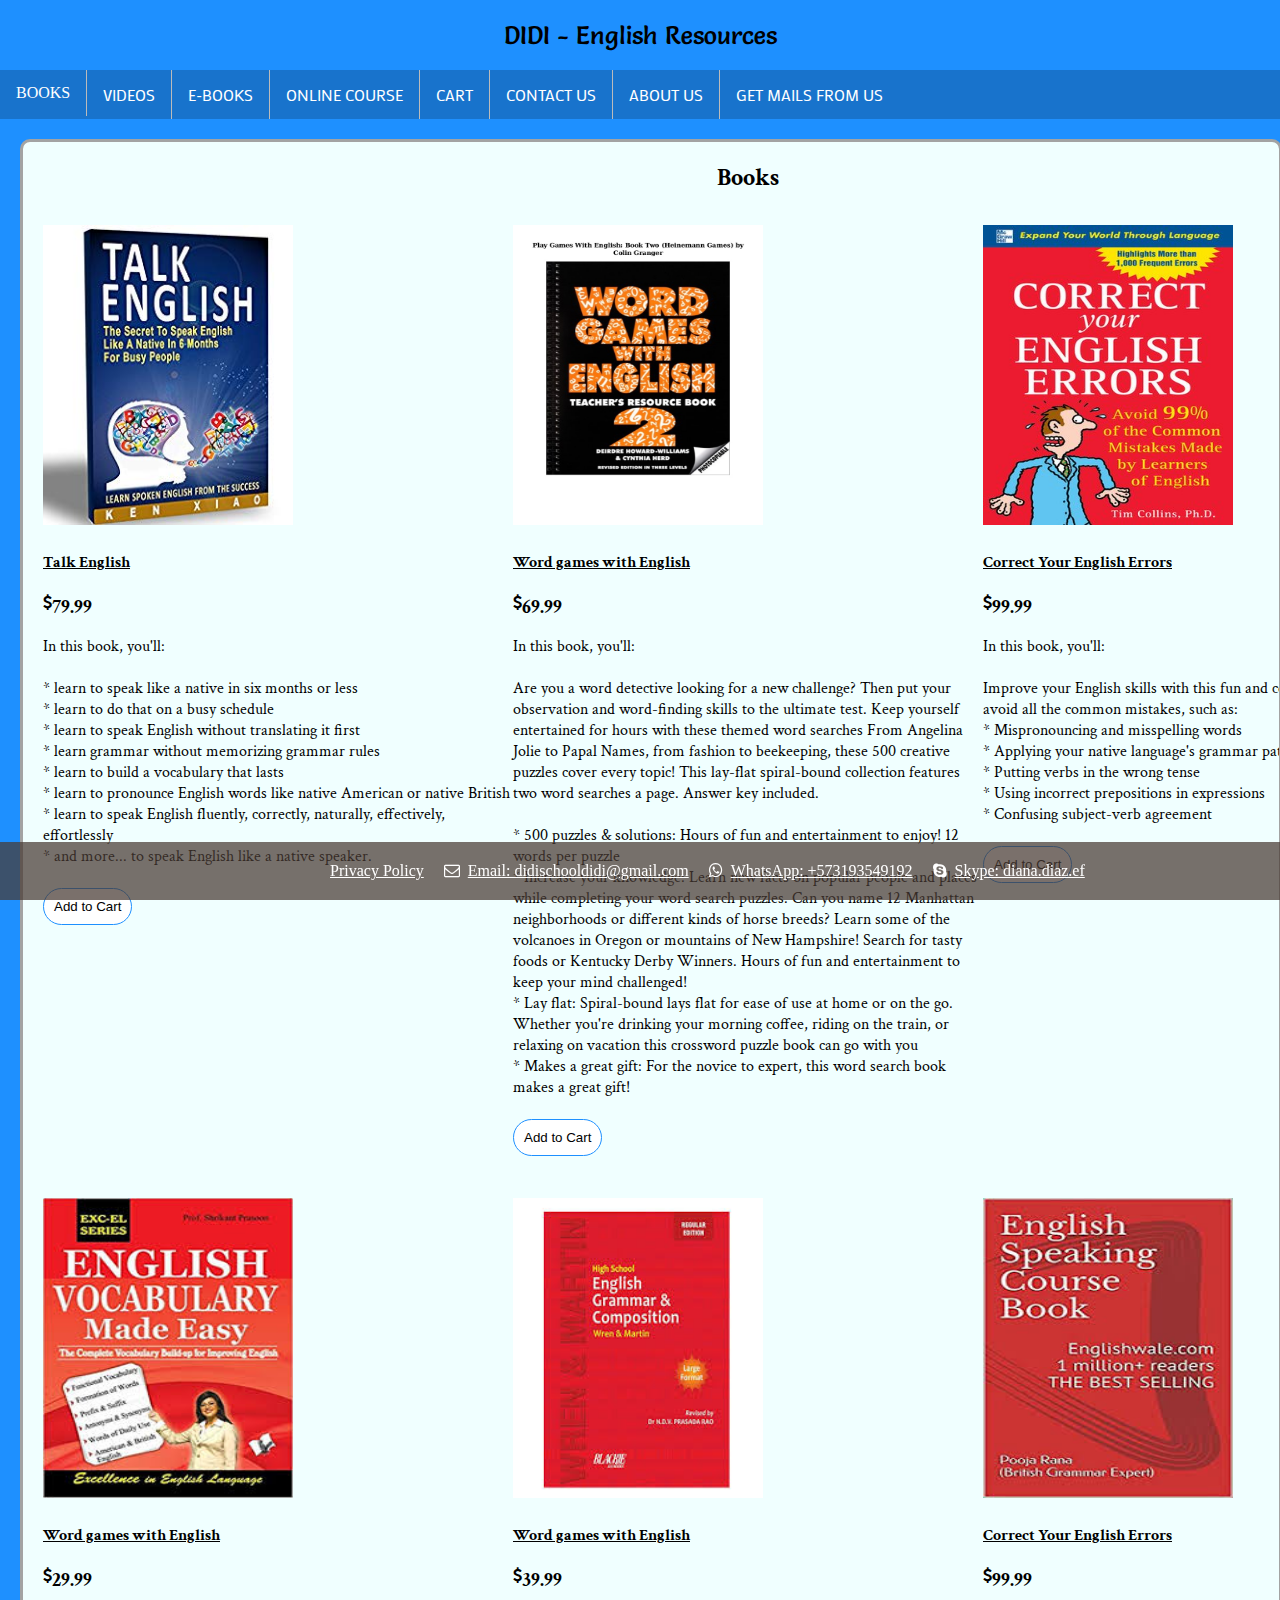
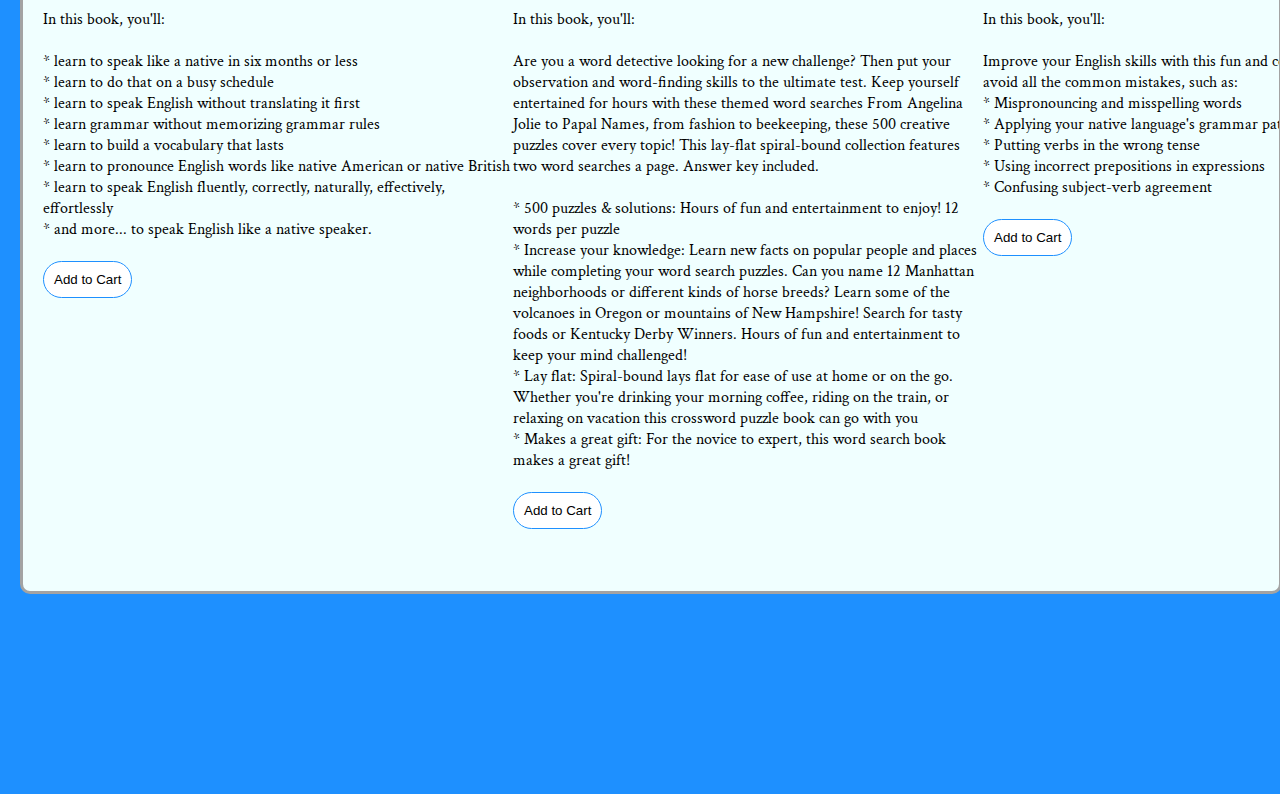
<file: index.html>
<!DOCTYPE html>
<html>
    <meta name="viewport" content="width=device-width, initial-scale=1.0">
    <head>
        <meta name="viewport" content="width=device-width, initial-scale=1.0">
        <title>DIDI  - English Resources</title>
        <link rel="stylesheet" type="text/css" href="//fonts.googleapis.com/css?family=Salsa" />
        <link rel="stylesheet" type="text/css" href="//fonts.googleapis.com/css?family=Crimson+Text" />
        <link rel="stylesheet" type="text/css" href="//fonts.googleapis.com/css?family=Mako" />
        <link rel="stylesheet" href="https://cdnjs.cloudflare.com/ajax/libs/font-awesome/4.7.0/css/font-awesome.min.css">
        <link type="text/css" href="styles.css" rel="stylesheet">
        <script src="script.js"></script>
    </head>
    <body>
        <meta name="viewport" content="width=device-width, initial-scale=1.0">
        <div class="header" >
            <p >DIDI  - English Resources</p>
        </div>
        <div class="menu">
            <ul>
                <li><a href="index.html" style="font-family: fa;">Books</a></li>
                <li><a href="videos.html"><i class="fa fa-video fa-2x" style="color: white;"></i>Videos</a></li>
                <li><a href="e-books.html">E-Books</a></li>
                <li><a href="onlinecourse.html">Online Course</a></li>
                <li><a href="cart.html">Cart</a></li>
                <li><a href="contact.html">Contact Us</a></li>
                <li><a href="aboutus.html">About Us</a></li>
                <li><a href="emails.html">Get Mails From Us</a></li>
              </ul>   
        </div>
        <div class="body" >
            <br><br><h2 style="text-align: center;">Books</h2><br><br><br>
            <div style="height: auto; width: 470px; float: left;">
            <p >
                <img src="books/book1.jpg" ><br><br>
                <h4><u>Talk English</u></h4><br>
                <div><i class="fa fa-dollar" style="float: left;bottom: 0;"></i><h5 style="float: left; font-size: 20px;">79.99</h5><br></div><br>
                <p>In this book, you'll: <br><br>
                    * learn to speak like a native in six months or less<br>
                    * learn to do that on a busy schedule<br>
                    * learn to speak English without translating it first<br>
                    * learn grammar without memorizing grammar rules<br>
                    * learn to build a vocabulary that lasts<br>
                    * learn to pronounce English words like native American or native British<br>
                    * learn to speak English fluently, correctly, naturally, effectively, effortlessly<br>
                    * and more... to speak English like a native speaker.<br>
                </p><br>
                <button onclick="fnButton(); total_items()" id="ebook1">Add to Cart</button>
            </p><br><br>
            </div>
            <div style="height: auto; width: 470px; float: left;">
            <p>
                <img src="books/book2.jpg" ><br><br>
                <h4><u>Word games with English</u></h4><br>
                <div><i class="fa fa-dollar" style="float: left;bottom: 0;"></i><h5 style="float: left; font-size: 20px;">69.99</h5><br></div><br>
                <p>In this book, you'll:<br><br>
                    Are you a word detective looking for a new challenge? Then put your observation and word-finding skills to the ultimate test. Keep yourself entertained for hours with these themed word searches From Angelina Jolie to Papal Names, from fashion to beekeeping, these 500 creative puzzles cover every topic! This lay-flat spiral-bound collection features two word searches a page. Answer key included.<br>
                    <br>* 500 puzzles & solutions: Hours of fun and entertainment to enjoy! 12 words per puzzle<br>
                    * Increase your knowledge: Learn new facts on popular people and places while completing your word search puzzles. Can you name 12 Manhattan neighborhoods or different kinds of horse breeds? Learn some of the volcanoes in Oregon or mountains of New Hampshire! Search for tasty foods or Kentucky Derby Winners.  Hours of fun and entertainment to keep your mind challenged!<br>
                    * Lay flat: Spiral-bound lays flat for ease of use at home or on the go. Whether you're drinking your morning coffee, riding on the train, or relaxing on vacation this crossword puzzle book can go with you<br>
                    * Makes a great gift: For the novice to expert, this word search book makes a great gift!
                </p><br>
                <button onclick="fnButton(); total_items()" id="ebook2">Add to Cart</button>
            </p><br><br>
            </div>
            <div style="height: auto; width: 470px; float: left;">
            <p>
                <img src="books/book3.jpg"><br><br>
                <h4><u>Correct Your English Errors</u></h4><br>
                <div><i class="fa fa-dollar" style="float: left;bottom: 0;"></i><h5 style="float: left; font-size: 20px;">99.99</h5><br></div><br>
                <p>In this book, you'll: <br><br>
                    Improve your English skills with this fun and comprehensive guide and avoid all the common mistakes, such as:

                    <br>* Mispronouncing and misspelling words
                    <br>* Applying your native language's grammar patterns to English
                    <br>* Putting verbs in the wrong tense
                    <br>* Using incorrect prepositions in expressions
                    <br>* Confusing subject-verb agreement<br>
            </p><br>
            <button onclick="fnButton(); total_items()" id="ebook3">Add to Cart</button>
            </div>
            <div style="height: auto; width: 470px;float: left;">
                <p>
                <img src="books/book4.jpg" ><br><br>
                <h4><u>Word games with English</u></h4><br>
                <div><i class="fa fa-dollar" style="float: left;bottom: 0;"></i><h5 style="float: left; font-size: 20px;">29.99</h5><br></div><br>
                <p>In this book, you'll: <br><br>
                    * learn to speak like a native in six months or less<br>
                    * learn to do that on a busy schedule<br>
                    * learn to speak English without translating it first<br>
                    * learn grammar without memorizing grammar rules<br>
                    * learn to build a vocabulary that lasts<br>
                    * learn to pronounce English words like native American or native British<br>
                    * learn to speak English fluently, correctly, naturally, effectively, effortlessly<br>
                    * and more... to speak English like a native speaker.<br>
                </p><br>
                <button onclick="fnButton(); total_items()" id="ebook2">Add to Cart</button>
                </p><br><br>
            </div>
            <div style="height: auto; width: 470px; float: left;">
                <p>
                <img src="books/book5.jpg" ><br><br>
                <h4><u>Word games with English</u></h4><br>
                <div><i class="fa fa-dollar" style="float: left;bottom: 0;"></i><h5 style="float: left; font-size: 20px;">39.99</h5><br></div><br>
                <p>In this book, you'll:<br><br>
                Are you a word detective looking for a new challenge? Then put your observation and word-finding skills to the ultimate test. Keep yourself entertained for hours with these themed word searches From Angelina Jolie to Papal Names, from fashion to beekeeping, these 500 creative puzzles cover every topic! This lay-flat spiral-bound collection features two word searches a page. Answer key included.<br>
                <br>* 500 puzzles & solutions: Hours of fun and entertainment to enjoy! 12 words per puzzle<br>
                * Increase your knowledge: Learn new facts on popular people and places while completing your word search puzzles. Can you name 12 Manhattan neighborhoods or different kinds of horse breeds? Learn some of the volcanoes in Oregon or mountains of New Hampshire! Search for tasty foods or Kentucky Derby Winners.  Hours of fun and entertainment to keep your mind challenged!<br>
                * Lay flat: Spiral-bound lays flat for ease of use at home or on the go. Whether you're drinking your morning coffee, riding on the train, or relaxing on vacation this crossword puzzle book can go with you<br>
                * Makes a great gift: For the novice to expert, this word search book makes a great gift!
                </p><br>
                <button onclick="fnButton(); total_items()" id="ebook2">Add to Cart</button>
                </p><br><br>
            </div>
            <div style="height: auto; width: 470px; float: left;">
                    <p>
                        <img src="books/book6.jpg"><br><br>
                        <h4><u>Correct Your English Errors</u></h4><br>
                        <div><i class="fa fa-dollar" style="float: left;bottom: 0;"></i><h5 style="float: left; font-size: 20px;">99.99</h5><br></div><br>
                        <p>In this book, you'll: <br><br>
                            Improve your English skills with this fun and comprehensive guide and avoid all the common mistakes, such as:
        
                            <br>* Mispronouncing and misspelling words
                            <br>* Applying your native language's grammar patterns to English
                            <br>* Putting verbs in the wrong tense
                            <br>* Using incorrect prepositions in expressions
                            <br>* Confusing subject-verb agreement<br>
                    </p><br>
                    <button onclick="fnButton(); total_items()" id="ebook3">Add to Cart</button>
                    </div>
        </div>
        <div  class="footer" >
            <a href="">Privacy Policy</a>
            <p> <i class="fa fa-envelope-o"></i>&nbsp;&nbsp;<u>Email: didischooldidi@gmail.com</u></p>&nbsp;&nbsp;&nbsp;&nbsp;
            <p> <i class="fa fa-whatsapp "></i>&nbsp;&nbsp;<u>WhatsApp: +573193549192</u></p>
            <p> <i class="fa fa-skype"></i>&nbsp;&nbsp;<u>Skype: diana.diaz.ef</u></p>
        </div>
    </body>
</html>
</file>
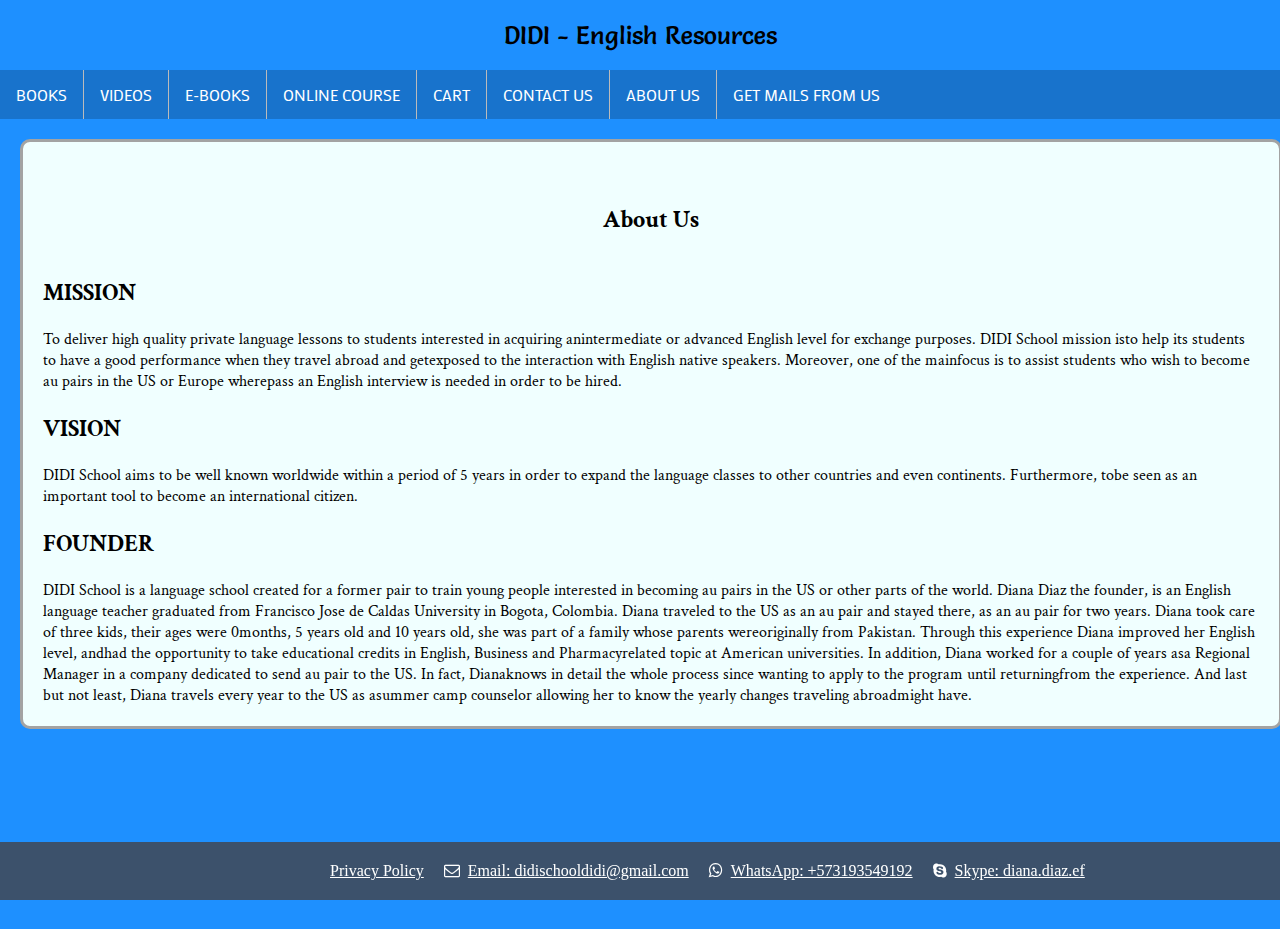
<file: aboutus.html>
<!DOCTYPE html>
<html>
    <meta name="viewport" content="width=device-width, initial-scale=1.0">
    <head>
        <title>DIDI  - English Resources</title>
        <link rel="stylesheet" type="text/css" href="//fonts.googleapis.com/css?family=Salsa" />
        <link rel="stylesheet" type="text/css" href="//fonts.googleapis.com/css?family=Crimson+Text" />
        <link rel="stylesheet" type="text/css" href="//fonts.googleapis.com/css?family=Mako" />
        <link rel="stylesheet" href="https://cdnjs.cloudflare.com/ajax/libs/font-awesome/4.7.0/css/font-awesome.min.css">
        <link type="text/css" href="styles.css" rel="stylesheet">
        <script src="script.js"></script>
    </head>
    <body>
        <div class="header">
            <p class="header">DIDI - English Resources</p>
        </div>
        <div class="menu">
            <ul>
                <li><a href="index.html">Books</a></li>
                <li><a href="videos.html">Videos</a></li>
                <li><a href="e-books.html">E-Books</a></li>
                <li><a href="onlinecourse.html">Online Course</a></li>
                <li><a href="cart.html">Cart</a></li>
                <li><a href="contact.html">Contact Us</a></li>
                <li><a href="aboutus.html">About Us</a></li>
                <li><a href="emails.html">Get Mails From Us</a></li>
              </ul>   
        </div>
        <div class="body" style="grid-template-columns: none ;">
                <br><br><h2 style="text-align: center;">About Us</h2><br><br>
                <h2>MISSION</h2>
                <br>To deliver high quality private language lessons to students interested in acquiring anintermediate or advanced English level for exchange purposes. DIDI School mission isto  help   its  students to  have a good  performance when they travel abroad and getexposed to the interaction with English native speakers. Moreover, one of the mainfocus is to assist students who wish to become au pairs in the US or Europe wherepass an English interview is needed in order to be hired.
                <br><br><h2>VISION</h2>
                <br>DIDI School aims to be well known worldwide within a period of 5 years in order to expand the language classes to other countries and even continents. Furthermore, tobe seen as an important tool to become an international citizen.
                <br><br><h2>FOUNDER</h2>
                <br>DIDI School is a language school created for a former pair to train young people interested in becoming au pairs in the US or other parts of the world. Diana Diaz the founder, is an English  language teacher  graduated from Francisco  Jose   de   Caldas University in Bogota, Colombia. Diana traveled to the US as an au pair and stayed there, as an au pair for two years. Diana took care of three kids, their ages were 0months, 5 years old and 10 years old, she was part of a family whose parents wereoriginally from Pakistan. Through this experience Diana improved her English level, andhad  the  opportunity to take educational credits in English, Business and Pharmacyrelated topic at American universities. In addition, Diana worked for a couple of years asa Regional Manager in a company dedicated to send au pair to the US. In fact, Dianaknows in detail the whole process since wanting to apply to the program until returningfrom the experience. And last but not least, Diana travels every year to the US as asummer camp  counselor allowing her to know the yearly changes traveling abroadmight have.
        </div>
        <div  class="footer" >
            <a href="">Privacy Policy</a>
            <p> <i class="fa fa-envelope-o"></i>&nbsp;&nbsp;<u>Email: didischooldidi@gmail.com</u></p>&nbsp;&nbsp;&nbsp;&nbsp;
            <p> <i class="fa fa-whatsapp "></i>&nbsp;&nbsp;<u>WhatsApp: +573193549192</u></p>
            <p> <i class="fa fa-skype"></i>&nbsp;&nbsp;<u>Skype: diana.diaz.ef</u></p>
        </div>
    </body>
</html>
</file>
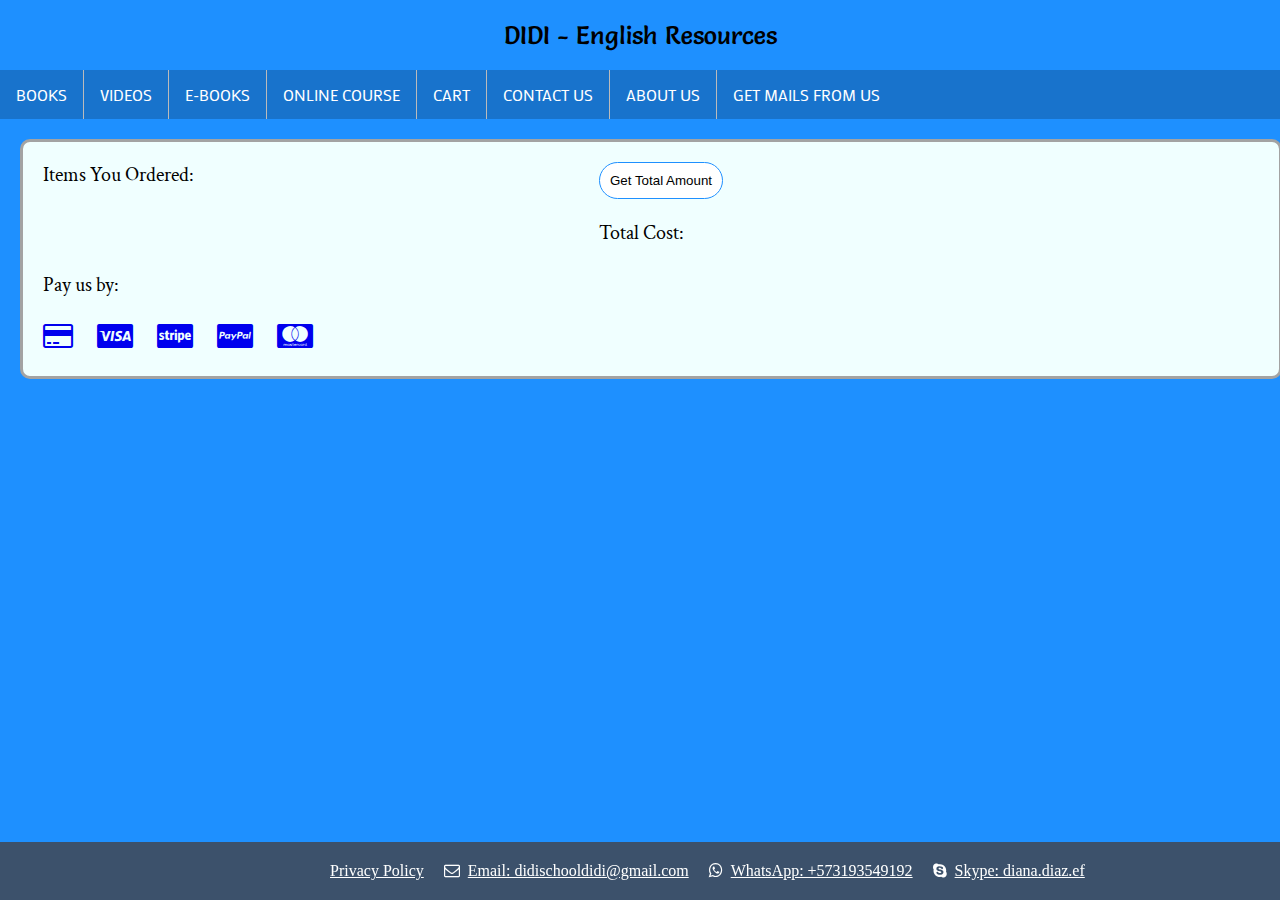
<file: cart.html>
<!DOCTYPE html>
<html>
    <meta name="viewport" content="width=device-width, initial-scale=1.0">
    <head>
        <title>DIDI  - English Resources</title>
        <link rel="stylesheet" type="text/css" href="//fonts.googleapis.com/css?family=Salsa" />
        <link rel="stylesheet" type="text/css" href="//fonts.googleapis.com/css?family=Crimson+Text" />
        <link rel="stylesheet" type="text/css" href="//fonts.googleapis.com/css?family=Mako" />
        <link rel="stylesheet" href="https://cdnjs.cloudflare.com/ajax/libs/font-awesome/4.7.0/css/font-awesome.min.css">
        <link type="text/css"  href="styles.css" rel="stylesheet">
        <script src="script.js"></script>
    </head>
    <body>
        <div class="header">
            <p class="header">DIDI - English Resources</p>
        </div>
        <div class="menu">
            <ul>
                <li><a href="index.html">Books</a></li>
                <li><a href="videos.html">Videos</a></li>
                <li><a href="e-books.html">E-Books</a></li>
                <li><a href="onlinecourse.html">Online Course</a></li>
                <li><a href="cart.html">Cart</a></li>
                <li><a href="contact.html">Contact Us</a></li>
                <li><a href="aboutus.html">About Us</a></li>
                <li><a href="emails.html">Get Mails From Us</a></li>
              </ul>   
        </div>
        <div class="body" >
            <div style="float: left;" id="test">
                <p style="font-size: 20px;">Items You Ordered:  </p><br><br><br><br>
                <p style="font-size: 20px;">Pay us by: </p>&nbsp;&nbsp;&nbsp;
                <div style="font-size: 28px;">
                <a href="https://www.visa.ca/en_CA/pay-with-visa/cards/credit-cards.html"><i class="fa fa-credit-card"></i></a>&nbsp;&nbsp;&nbsp;
                <a href="https://www.visa.ca/"><i class="fa fa-cc-visa"></i></a>&nbsp;&nbsp;&nbsp;
                <a href="https://stripe.com/"><i class="fa fa-cc-stripe"></i></a>&nbsp;&nbsp;&nbsp;
                <a href="https://www.paypal.com/ca/home/"><i class="fa fa-cc-paypal"></i></a>&nbsp;&nbsp;&nbsp;
                <a href="https://www.mastercard.ca/en-ca.html"><i class="fa fa-cc-mastercard"></i></a>&nbsp;&nbsp;&nbsp;
                </div>
            </div> 
            <div id="cart_total" style="float: right;">
                <button style="padding: 10px;" onclick="cart()">Get Total Amount</button><br><br>
                <p  id="totalcost" style="font-size: 20px;">Total Cost: </p>
            </div>
        </div>
        <div  class="footer" >
            <a href="">Privacy Policy</a>
            <p> <i class="fa fa-envelope-o"></i>&nbsp;&nbsp;<u>Email: didischooldidi@gmail.com</u></p>&nbsp;&nbsp;&nbsp;&nbsp;
            <p> <i class="fa fa-whatsapp "></i>&nbsp;&nbsp;<u>WhatsApp: +573193549192</u></p>
            <p> <i class="fa fa-skype"></i>&nbsp;&nbsp;<u>Skype: diana.diaz.ef</u></p>
        </div>
    </body>
</html>
</file>
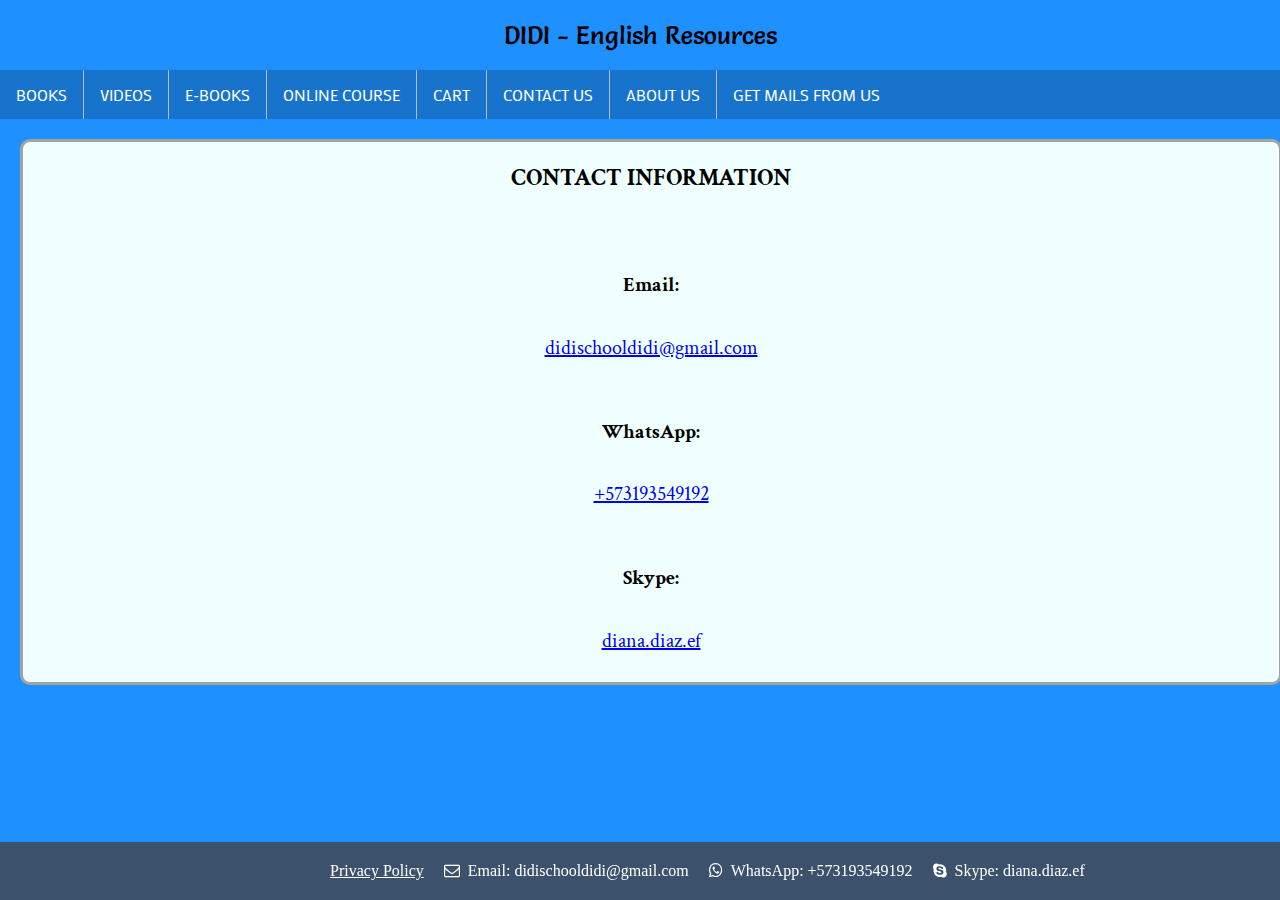
<file: contact.html>
<!DOCTYPE html>
<html>
    <meta name="viewport" content="width=device-width, initial-scale=1.0">
    <head>
        <title>DIDI  - English Resources</title>
        <link rel="stylesheet" type="text/css" href="//fonts.googleapis.com/css?family=Salsa" />
        <link rel="stylesheet" type="text/css" href="//fonts.googleapis.com/css?family=Crimson+Text" />
        <link rel="stylesheet" type="text/css" href="//fonts.googleapis.com/css?family=Mako" />
        <link rel="stylesheet" href="https://cdnjs.cloudflare.com/ajax/libs/font-awesome/4.7.0/css/font-awesome.min.css">
        <link type="text/css" href="styles.css" rel="stylesheet">
        <script src="script.js"></script>
    </head>
    <body>
        <div class="header">
            <p class="header">DIDI - English Resources</p>
        </div>
        <div class="menu">
            <ul>
                <li><a href="index.html">Books</a></li>
                <li><a href="videos.html">Videos</a></li>
                <li><a href="e-books.html">E-Books</a></li>
                <li><a href="onlinecourse.html">Online Course</a></li>
                <li><a href="cart.html">Cart</a></li>
                <li><a href="contact.html">Contact Us</a></li>
                <li><a href="aboutus.html">About Us</a></li>
                <li><a href="emails.html">Get Mails From Us</a></li>
              </ul>   
        </div>
        <div class="body" style="height: 500px; width: 95%;grid-template-columns: none ;">
                <h2 style="text-align: center;">CONTACT INFORMATION</h2><br>
                <br><br><h5 style="text-align: center;font-size: 20px">Email:</h5><br><p style="text-align: center; font-size: 20px;"><a href="mailto:didischooldidi@gmail.com">didischooldidi@gmail.com</a></p>
                <br><br><h5 style="text-align: center;font-size: 20px">WhatsApp:</h5><br><p style="text-align: center;font-size: 20px"><a href="tel:+573193549192">+573193549192</a></p>
                <br><br><h5 style="text-align: center;font-size: 20px">Skype:</h5><br><p style="text-align: center;font-size: 20px"><a href="skype:diana.diaz.ef">diana.diaz.ef</a></p>
        </div>
        <div  class="footer" >
            <a href="">Privacy Policy</a>
            <p> <i class="fa fa-envelope-o"></i>&nbsp;&nbsp;Email: didischooldidi@gmail.com</p>&nbsp;&nbsp;&nbsp;&nbsp;
            <p> <i class="fa fa-whatsapp "></i>&nbsp;&nbsp;WhatsApp: +573193549192</p>
            <p> <i class="fa fa-skype"></i>&nbsp;&nbsp;Skype: diana.diaz.ef</p>
        </div>
    </body>
</html>
</file>
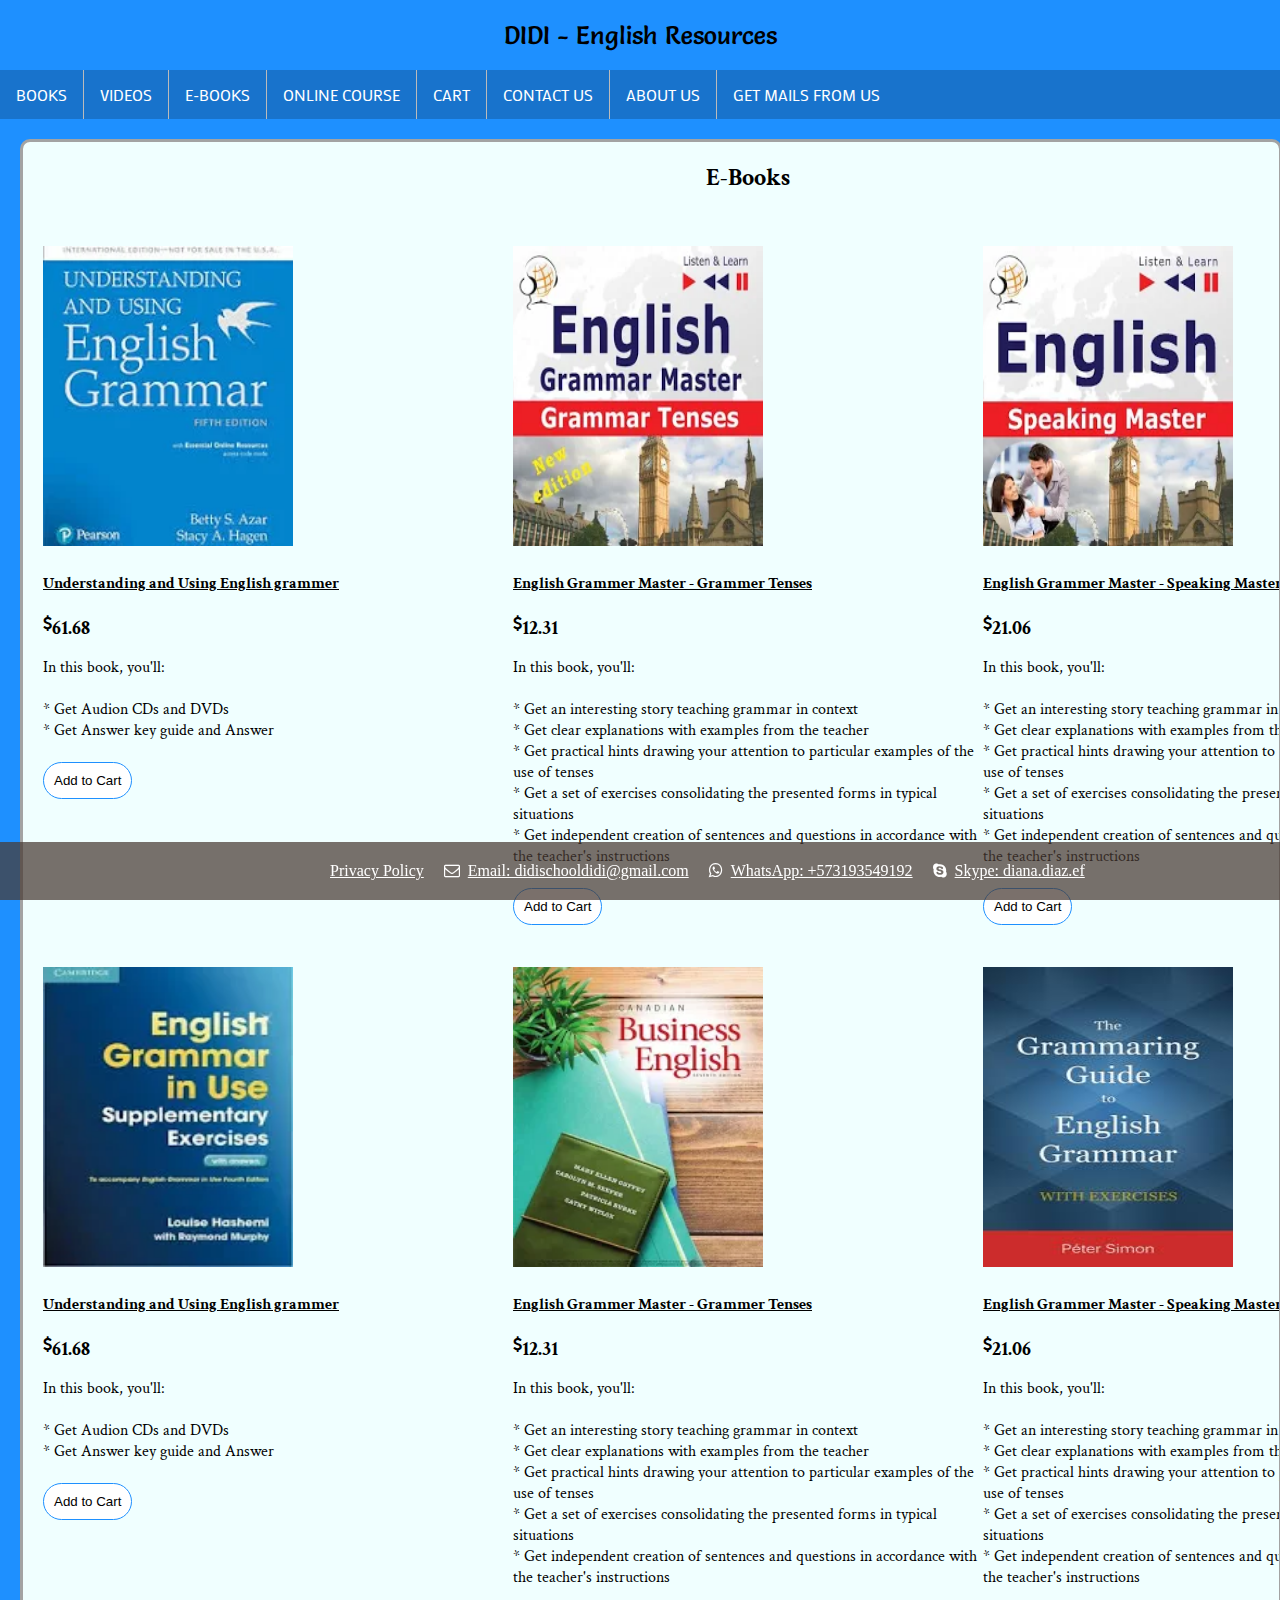
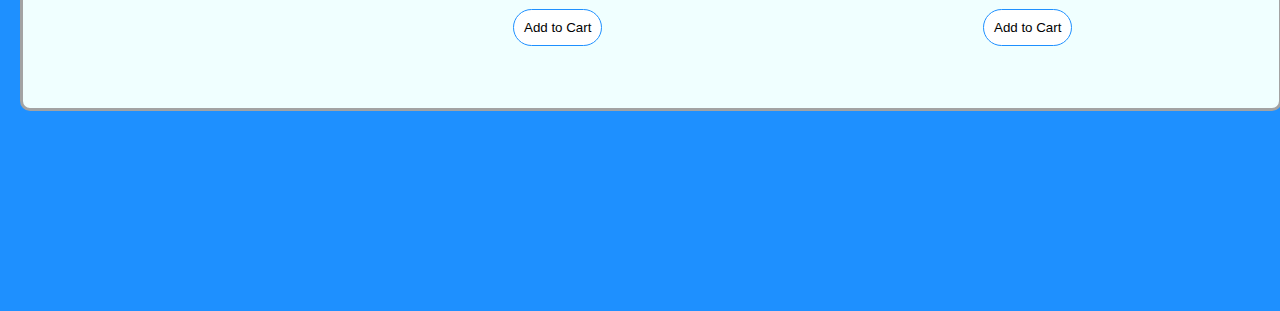
<file: e-books.html>
<!DOCTYPE html>
<html>
    <meta name="viewport" content="width=device-width, initial-scale=1.0">
    <head>
        <meta name="viewport" content="width=device-width, initial-scale=1.0">
        <title>DIDI  - English Resources</title>
        <link rel="stylesheet" type="text/css" href="//fonts.googleapis.com/css?family=Salsa" />
        <link rel="stylesheet" type="text/css" href="//fonts.googleapis.com/css?family=Crimson+Text" />
        <link rel="stylesheet" type="text/css" href="//fonts.googleapis.com/css?family=Mako" />
        <link rel="stylesheet" href="https://cdnjs.cloudflare.com/ajax/libs/font-awesome/4.7.0/css/font-awesome.min.css">
        <link type="text/css" href="styles.css" rel="stylesheet">
        <script src="script.js"></script>
    </head>
    <body>
        <div class="header">
            <p class="header">DIDI - English Resources</p>
        </div>
        <div class="menu">
            <ul>
                <li><a href="index.html">Books</a></li>
                <li><a href="videos.html">Videos</a></li>
                <li><a href="e-books.html">E-Books</a></li>
                <li><a href="onlinecourse.html">Online Course</a></li>
                <li><a href="cart.html">Cart</a></li>
                <li><a href="contact.html">Contact Us</a></li>
                <li><a href="aboutus.html">About Us</a></li>
                <li><a href="emails.html">Get Mails From Us</a></li>
              </ul>   
        </div>
        <div class="body" >
            <br><br><h2 style="text-align: center;">E-Books</h2><br><br><br><br>
            <div style="height: auto; width: 470px; float: left;">
            <p >
                <img src="ebooks/ebook1.webp" ><br><br>
                <h4><u>Understanding and Using English grammer</u></h4><br>
                <div><i class="fa fa-dollar" style="float: left;bottom: 0;"></i><h5 style="float: left; font-size: 20px;">61.68</h5><br></div><br>
                <p>In this book, you'll: <br><br>
                    * Get Audion CDs and DVDs<br>
                    * Get Answer key guide and Answer<br>
                </p><br>
                <button onclick="fnButton(); total_items()" id="ebook1">Add to Cart</button>
            </p><br><br>
            </div>
            <div style="height: auto; width: 470px; float: left; ">
            <p >
                <img src="ebooks/ebook2.webp" ><br><br>
                <h4><u>English Grammer Master - Grammer Tenses</u></h4><br>
                <div><i class="fa fa-dollar" style="float: left;bottom: 0;"></i><h5 style="float: left; font-size: 20px;">12.31</h5><br></div><br>
                <p>In this book, you'll: <br><br>
                    * Get an interesting story teaching grammar in context<br>
                    * Get clear explanations with examples from the teacher<br>
                    * Get practical hints drawing your attention to particular examples of the use of tenses<br>
                    * Get a set of exercises consolidating the presented forms in typical situations<br>
                    * Get independent creation of sentences and questions in accordance with the teacher's instructions<br>
                </p><br>
                <button onclick="fnButton(); total_items()" id="ebook1">Add to Cart</button>
            </p><br><br>
            </div>
            <div style="height: auto; width: 470px; float: left;">
                <p >
                    <img src="ebooks/ebook3.webp" ><br><br>
                    <h4><u>English Grammer Master - Speaking Master</u></h4><br>
                    <div><i class="fa fa-dollar" style="float: left;bottom: 0;"></i><h5 style="float: left; font-size: 20px;">21.06</h5><br></div><br>
                    <p>In this book, you'll: <br><br>
                        * Get an interesting story teaching grammar in context<br>
                        * Get clear explanations with examples from the teacher<br>
                        * Get practical hints drawing your attention to particular examples of the use of tenses<br>
                        * Get a set of exercises consolidating the presented forms in typical situations<br>
                        * Get independent creation of sentences and questions in accordance with the teacher's instructions<br>
                    </p><br>
                    <button onclick="fnButton(); total_items()" id="ebook1">Add to Cart</button>
                </p><br><br>
            </div>
            <div style="height: auto; width: 470px; float: left;">
            <p >
                <img src="ebooks/ebook4.webp" ><br><br>
                <h4><u>Understanding and Using English grammer</u></h4><br>
                <div><i class="fa fa-dollar" style="float: left;bottom: 0;"></i><h5 style="float: left; font-size: 20px;">61.68</h5><br></div><br>
                <p>In this book, you'll: <br><br>
                    * Get Audion CDs and DVDs<br>
                    * Get Answer key guide and Answer<br>
                </p><br>
                <button onclick="fnButton(); total_items()" id="ebook1">Add to Cart</button>
            </p><br><br>
            </div>
            <div style="height: auto; width: 470px; float: left; ">
            <p >
                <img src="ebooks/ebook5.webp" ><br><br>
                <h4><u>English Grammer Master - Grammer Tenses</u></h4><br>
                <div><i class="fa fa-dollar" style="float: left;bottom: 0;"></i><h5 style="float: left; font-size: 20px;">12.31</h5><br></div><br>
                <p>In this book, you'll: <br><br>
                    * Get an interesting story teaching grammar in context<br>
                    * Get clear explanations with examples from the teacher<br>
                    * Get practical hints drawing your attention to particular examples of the use of tenses<br>
                    * Get a set of exercises consolidating the presented forms in typical situations<br>
                    * Get independent creation of sentences and questions in accordance with the teacher's instructions<br>
                </p><br>
                <button onclick="fnButton(); total_items()" id="ebook1">Add to Cart</button>
            </p><br><br>
            </div>
            <div style="height: auto; width: 470px; float: left;">
                <p >
                    <img src="ebooks/ebook6.jpg" ><br><br>
                    <h4><u>English Grammer Master - Speaking Master</u></h4><br>
                    <div><i class="fa fa-dollar" style="float: left;bottom: 0;"></i><h5 style="float: left; font-size: 20px;">21.06</h5><br></div><br>
                    <p>In this book, you'll: <br><br>
                        * Get an interesting story teaching grammar in context<br>
                        * Get clear explanations with examples from the teacher<br>
                        * Get practical hints drawing your attention to particular examples of the use of tenses<br>
                        * Get a set of exercises consolidating the presented forms in typical situations<br>
                        * Get independent creation of sentences and questions in accordance with the teacher's instructions<br>
                    </p><br>
                    <button onclick="fnButton(); total_items()" id="ebook1">Add to Cart</button>
                </p><br><br>
            </div>
        </div>
    <div  class="footer" >
        <a href="">Privacy Policy</a>
        <p> <i class="fa fa-envelope-o"></i>&nbsp;&nbsp;<u>Email: didischooldidi@gmail.com</u></p>&nbsp;&nbsp;&nbsp;&nbsp;
        <p> <i class="fa fa-whatsapp "></i>&nbsp;&nbsp;<u>WhatsApp: +573193549192</u></p>
        <p> <i class="fa fa-skype"></i>&nbsp;&nbsp;<u>Skype: diana.diaz.ef</u></p>
    </div>
    </body>
</html>
</file>
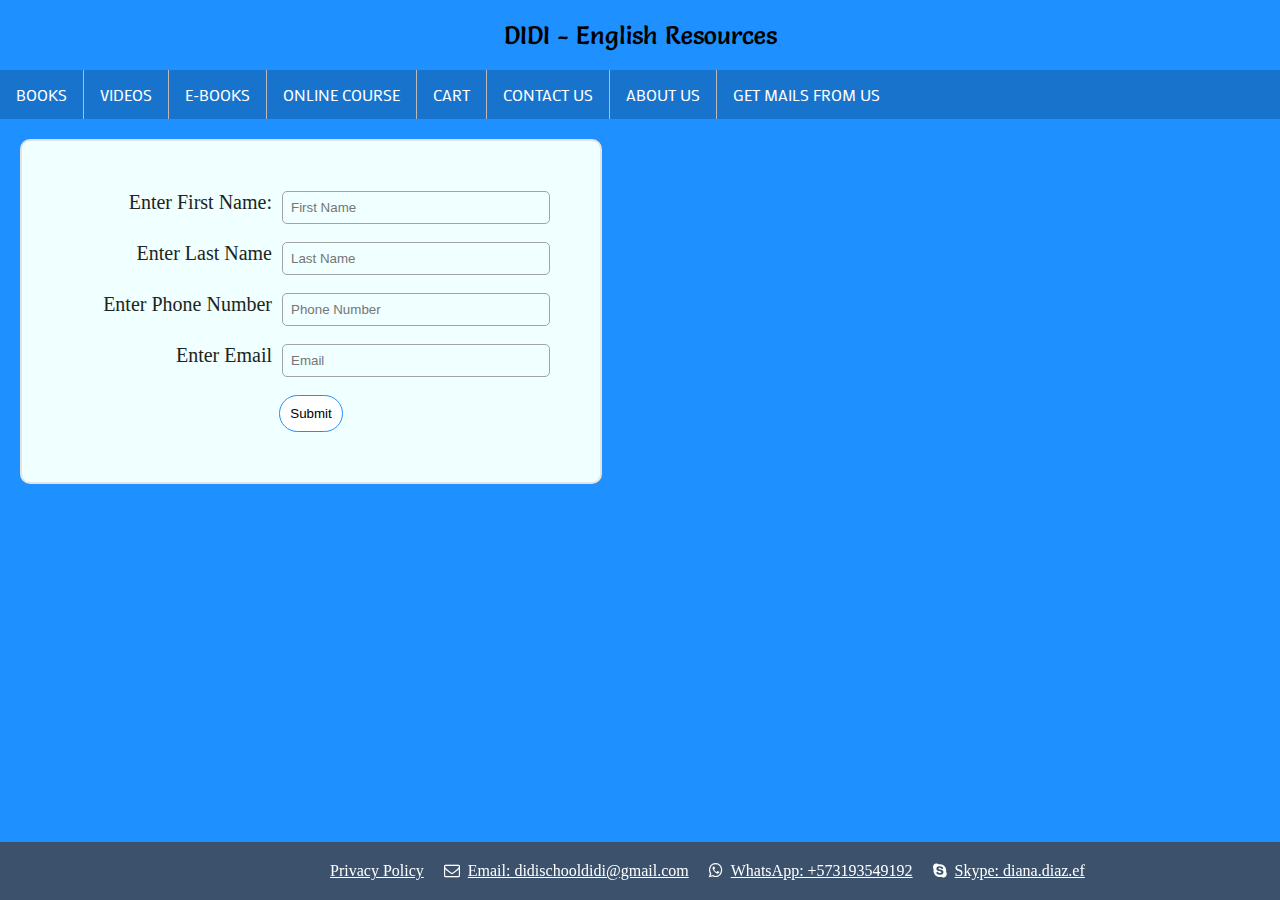
<file: emails.html>
<!DOCTYPE html>
<html>
    <meta name="viewport" content="width=device-width, initial-scale=1.0">
    <head>
        <title>DIDI  - English Resources</title>
        <link rel="stylesheet" type="text/css" href="//fonts.googleapis.com/css?family=Salsa" />
        <link rel="stylesheet" type="text/css" href="//fonts.googleapis.com/css?family=Crimson+Text" />
        <link rel="stylesheet" type="text/css" href="//fonts.googleapis.com/css?family=Mako" />
        <link rel="stylesheet" href="https://cdnjs.cloudflare.com/ajax/libs/font-awesome/4.7.0/css/font-awesome.min.css">
        <link type="text/css" href="styles.css" rel="stylesheet">
        <script src="script.js"></script>
    </head>
    <body>
        <div class="header">
            <p class="header">DIDI - English Resources</p>
        </div>
        <div class="menu">
            <ul>
                <li><a href="index.html">Books</a></li>
                <li><a href="videos.html">Videos</a></li>
                <li><a href="e-books.html">E-Books</a></li>
                <li><a href="onlinecourse.html">Online Course</a></li>
                <li><a href="cart.html">Cart</a></li>
                <li><a href="contact.html">Contact Us</a></li>
                <li><a href="aboutus.html">About Us</a></li>
                <li><a href="emails.html">Get Mails From Us</a></li>
              </ul>   
        </div>
        <div class="form" >
            <form  action="https://formspree.io/mpzwyare" method="POST">
                <span style="font-size: 20px; width: 200px;text-align: right;float: left;margin-right: 10px;">Enter First Name: </span><span><input class="form" type="text" placeholder="First Name" required></span><br><br>
                <span style="float: left;font-size: 20px;width: 200px;text-align: right;float: left;margin-right: 10px;">Enter Last Name </span><input type="text" class="form" placeholder="Last Name" required> <br><br>
                <span style="float: left;font-size: 20px;width: 200px;text-align: right;float: left;margin-right: 10px;">Enter Phone Number </span><input type="tel" class="form" placeholder="Phone Number" required> <br><br>
                <span style="float: left;font-size: 20px;width: 200px;text-align: right;float: left;margin-right: 10px;">Enter Email </span><input type="email" class="form" placeholder="Email" required> <br><br>
                <div style="text-align: center;"><button style="text-align: center;">Submit</button></div>
            </form>
        </div>
        <div  class="footer" >
            <a href="">Privacy Policy</a>
            <p> <i class="fa fa-envelope-o"></i>&nbsp;&nbsp;<u>Email: didischooldidi@gmail.com</u></p>&nbsp;&nbsp;&nbsp;&nbsp;
            <p> <i class="fa fa-whatsapp "></i>&nbsp;&nbsp;<u>WhatsApp: +573193549192</u></p>
            <p> <i class="fa fa-skype"></i>&nbsp;&nbsp;<u>Skype: diana.diaz.ef</u></p>
        </div>
    </body>
</html>
</file>
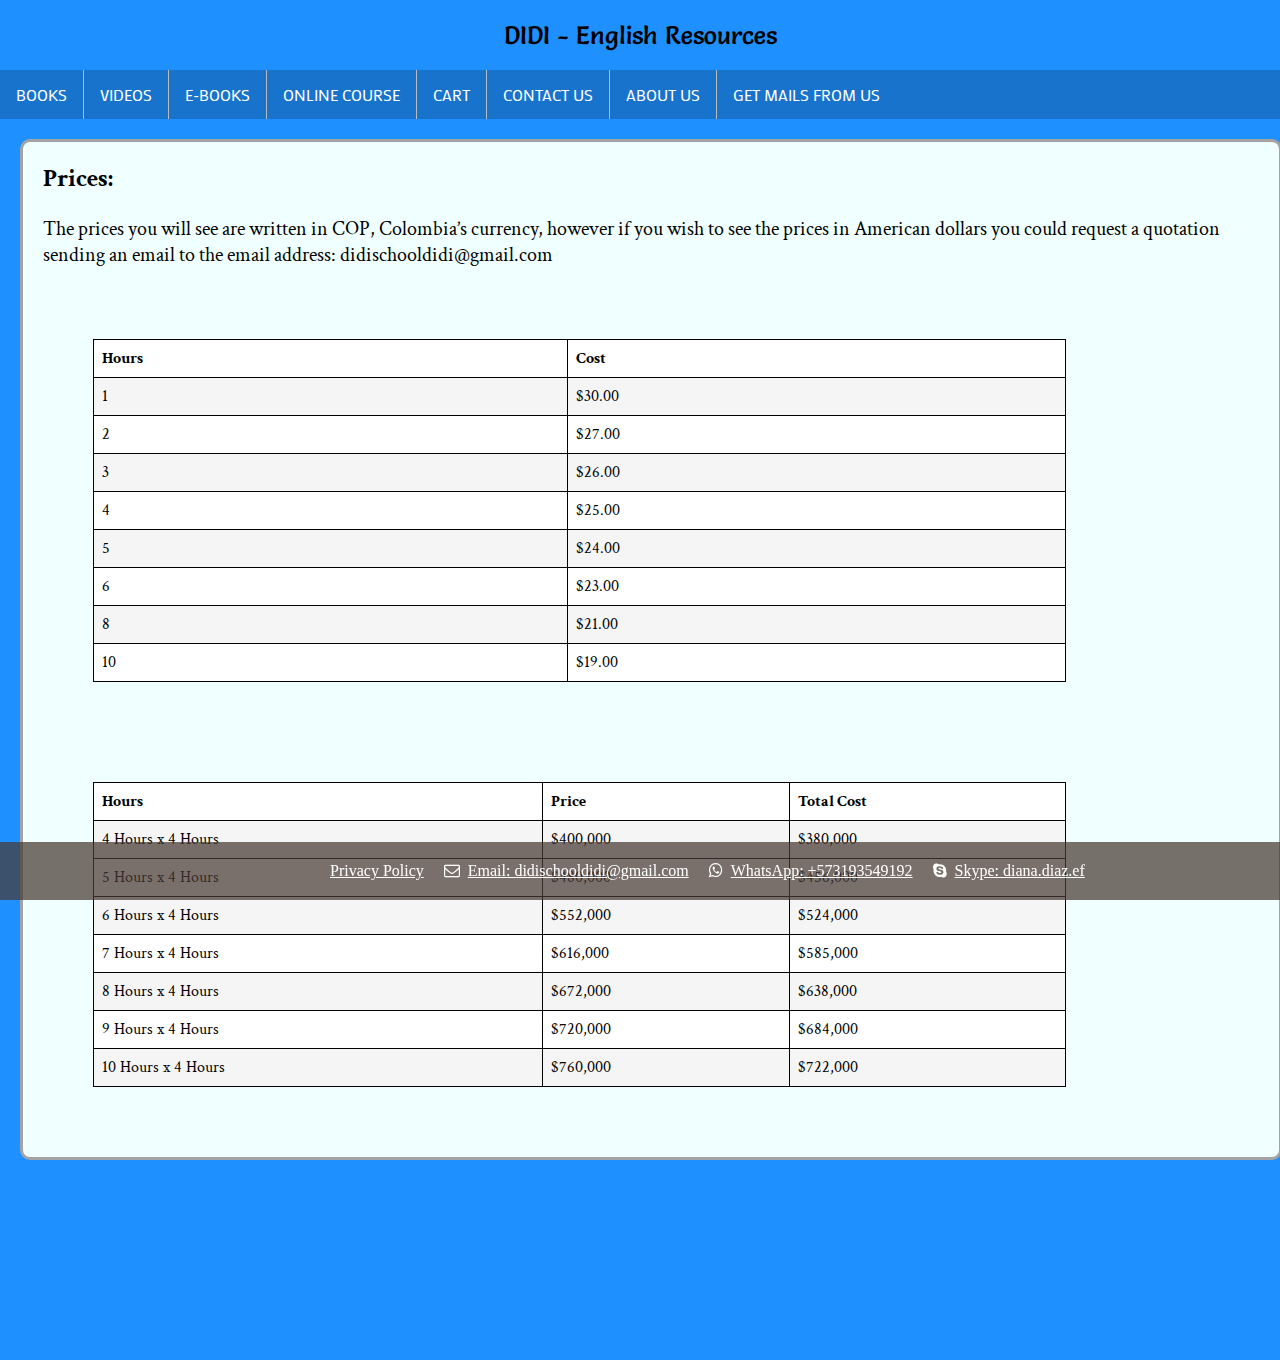
<file: onlinecourse.html>
<!DOCTYPE html>
<html>
    <meta name="viewport" content="width=device-width, initial-scale=1.0">
    <head>
        <title>DIDI  - English Resources</title>
        <link rel="stylesheet" type="text/css" href="//fonts.googleapis.com/css?family=Salsa" />
        <link rel="stylesheet" type="text/css" href="//fonts.googleapis.com/css?family=Crimson+Text" />
        <link rel="stylesheet" type="text/css" href="//fonts.googleapis.com/css?family=Mako" />
        <link rel="stylesheet" href="https://cdnjs.cloudflare.com/ajax/libs/font-awesome/4.7.0/css/font-awesome.min.css">
        <link type="text/css" href="styles.css" rel="stylesheet">
        <script src="script.js"></script>
    </head>
    <body>
        <div class="header">
            <p class="header">DIDI - English Resources</p>
        </div>
        <div class="menu">
            <ul>
                <li><a href="index.html">Books</a></li>
                <li><a href="videos.html">Videos</a></li>
                <li><a href="e-books.html">E-Books</a></li>
                <li><a href="onlinecourse.html">Online Course</a></li>
                <li><a href="cart.html">Cart</a></li>
                <li><a href="contact.html">Contact Us</a></li>
                <li><a href="aboutus.html">About Us</a></li>
                <li><a href="emails.html">Get Mails From Us</a></li>
              </ul>   
        </div>
        <div class="body" style="grid-template-columns: none;">
                <h4 style="font-size: 25px;">Prices: </h4><br>
                <p style="font-size: 20px;">The prices you will see are written in COP, Colombia’s currency, however if you wish to see the prices in American 
                    dollars you could request a quotation sending an email to the email address: 
                    didischooldidi@gmail.com</p><br>
                    <table style="border: 1.5px solid black;">
                        <tr>
                            <th>Hours</th><th>Cost</th>
                        </tr>
                        <tr>
                            <td>1</td><td>$30.00</td>
                        </tr>
                        <tr>
                            <td>2</td><td>$27.00</td>
                        </tr>
                        <tr>
                            <td>3</td><td>$26.00</td>
                        </tr>
                        <tr>
                            <td>4</td><td>$25.00</td>
                        </tr>
                        <tr>
                            <td>5</td><td>$24.00</td>
                        </tr>
                        <tr>
                            <td>6</td><td>$23.00</td>
                        </tr>
                        <tr>
                            <td>8</td><td>$21.00</td>
                        </tr>
                        <tr>
                            <td>10</td><td>$19.00</td>
                        </tr>
                    </table>
                    <table>
                        <tr>
                            <th>Hours</th><th>Price</th><th>Total Cost</th>
                        </tr>
                        <tr>
                            <td>4 Hours x 4 Hours</td><td>$400,000</td><td>$380,000</td>
                        </tr>
                        <tr>
                            <td>5 Hours x 4 Hours</td><td>$480,000</td><td>$456,000</td>
                        </tr>
                        <tr>
                            <td>6 Hours x 4 Hours</td><td>$552,000</td><td>$524,000</td>
                        </tr>
                        <tr>
                            <td>7 Hours x 4 Hours</td><td>$616,000</td><td>$585,000</td>
                        </tr>
                        <tr>
                            <td>8 Hours x 4 Hours</td><td>$672,000</td><td>$638,000</td>
                        </tr>
                        <tr>
                            <td>9 Hours x 4 Hours</td><td>$720,000</td><td>$684,000</td>
                        </tr>
                        <tr>
                            <td>10 Hours x 4 Hours</td><td>$760,000</td><td>$722,000</td>
                        </tr>
                    </table>
        </div>
        <div  class="footer" >
            <a href="">Privacy Policy</a>
            <p> <i class="fa fa-envelope-o"></i>&nbsp;&nbsp;<u>Email: didischooldidi@gmail.com</u></p>&nbsp;&nbsp;&nbsp;&nbsp;
            <p> <i class="fa fa-whatsapp "></i>&nbsp;&nbsp;<u>WhatsApp: +573193549192</u></p>
            <p> <i class="fa fa-skype"></i>&nbsp;&nbsp;<u>Skype: diana.diaz.ef</u></p>
        </div>
    </body>
</html>
</file>
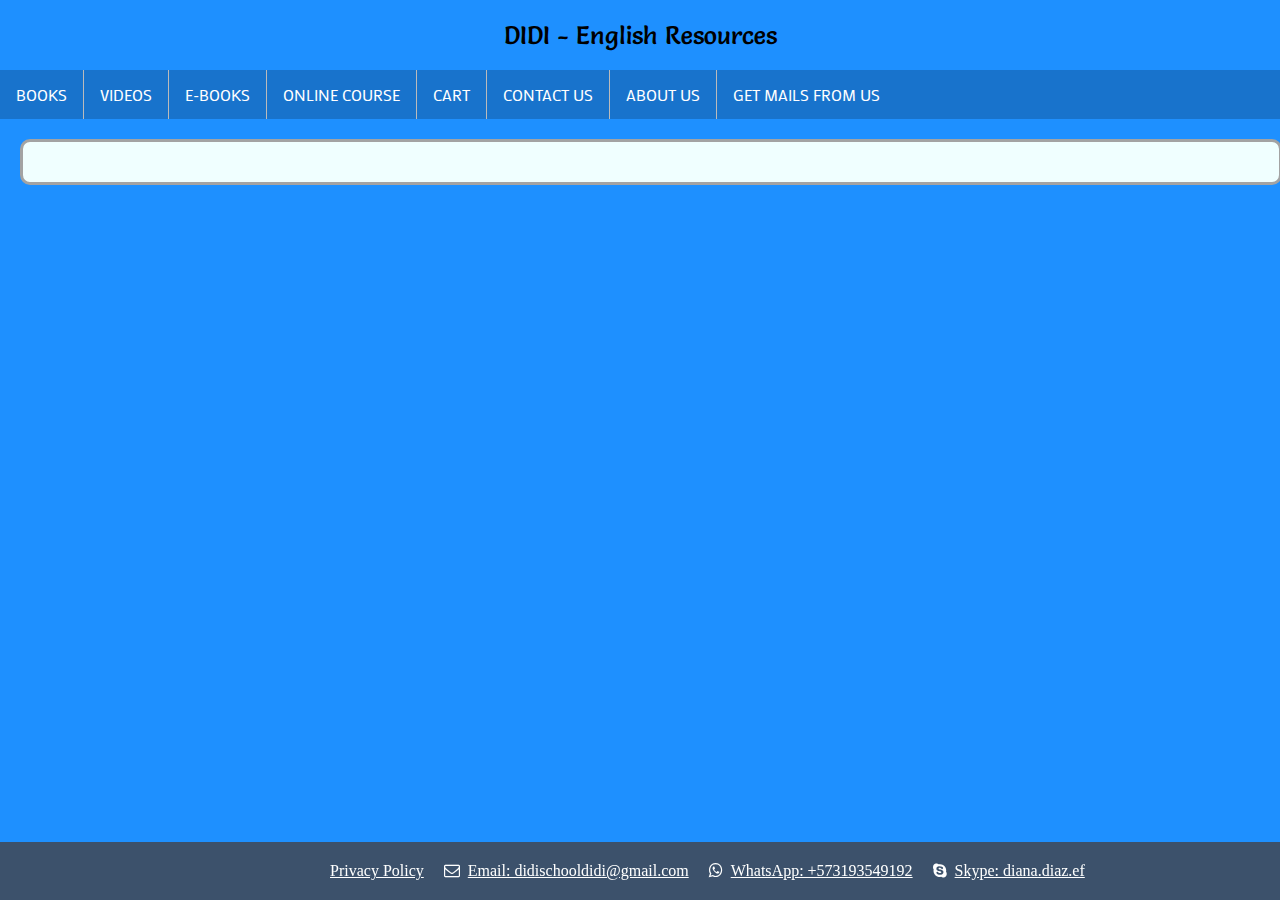
<file: prices.html>
<!DOCTYPE html>
<html>
    <head>
        <title>DIDI  - English Resources</title>
        <link rel="stylesheet" type="text/css" href="//fonts.googleapis.com/css?family=Salsa" />
        <link rel="stylesheet" type="text/css" href="//fonts.googleapis.com/css?family=Crimson+Text" />
        <link rel="stylesheet" type="text/css" href="//fonts.googleapis.com/css?family=Mako" />
        <link rel="stylesheet" href="https://cdnjs.cloudflare.com/ajax/libs/font-awesome/4.7.0/css/font-awesome.min.css">
        <link type="text/css" href="styles.css" rel="stylesheet">
        <script src="script.js"></script>
    </head>
    <body>
        <div class="header">
            <p class="header">DIDI - English Resources</p>
        </div>
        <div class="menu">
            <ul>
                <li><a href="index.html">Books</a></li>
                <li><a href="videos.html">Videos</a></li>
                <li><a href="e-books.html">E-Books</a></li>
                <li><a href="onlinecourse.html">Online Course</a></li>
                <li><a href="cart.html">Cart</a></li>
                <li><a href="contact.html">Contact Us</a></li>
                <li><a href="aboutus.html">About Us</a></li>
                <li><a href="emails.html">Get Mails From Us</a></li>
              </ul>   
        </div>
        <div class="body" >
          
        </div>
        <div  class="footer" >
            <a href="">Privacy Policy</a>
            <p> <i class="fa fa-envelope-o"></i>&nbsp;&nbsp;<u>Email: didischooldidi@gmail.com</u></p>&nbsp;&nbsp;&nbsp;&nbsp;
            <p> <i class="fa fa-whatsapp "></i>&nbsp;&nbsp;<u>WhatsApp: +573193549192</u></p>
            <p> <i class="fa fa-skype"></i>&nbsp;&nbsp;<u>Skype: diana.diaz.ef</u></p>
        </div>
    </body>
</html>
</file>
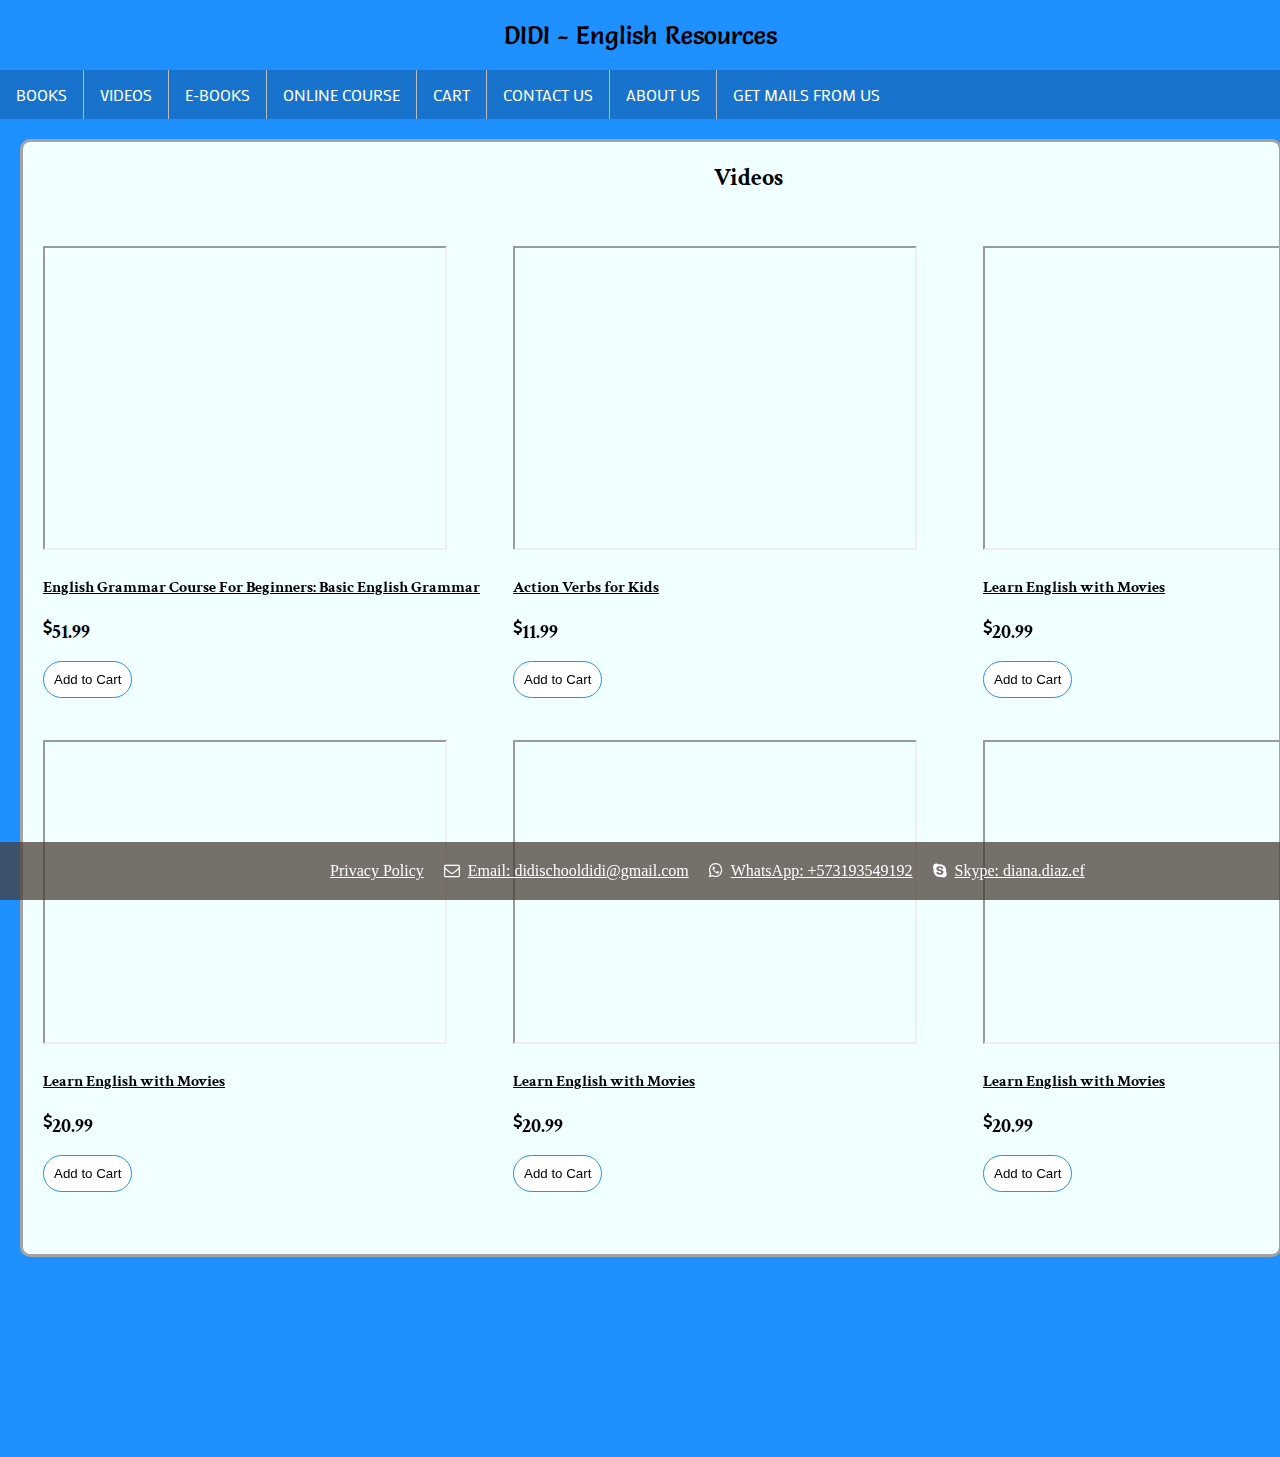
<file: videos.html>
<!DOCTYPE html>
<html>
    <meta name="viewport" content="width=device-width, initial-scale=1.0">
    <head>
        <title>DIDI  - English Resources</title>
        <link rel="stylesheet" type="text/css" href="//fonts.googleapis.com/css?family=Salsa" />
        <link rel="stylesheet" type="text/css" href="//fonts.googleapis.com/css?family=Crimson+Text" />
        <link rel="stylesheet" type="text/css" href="//fonts.googleapis.com/css?family=Mako" />
        <link rel="stylesheet" href="https://cdnjs.cloudflare.com/ajax/libs/font-awesome/4.7.0/css/font-awesome.min.css">
        <link type="text/css" href="styles.css" rel="stylesheet">
        <script src="script.js"></script>
    </head>
    <body>
        <div class="header">
            <p class="header">DIDI - English Resources</p>
        </div>
        <div class="menu">
            <ul>
                <li><a href="index.html">Books</a></li>
                <li><a href="videos.html">Videos</a></li>
                <li><a href="e-books.html">E-Books</a></li>
                <li><a href="onlinecourse.html">Online Course</a></li>
                <li><a href="cart.html">Cart</a></li>
                <li><a href="contact.html">Contact Us</a></li>
                <li><a href="aboutus.html">About Us</a></li>
                <li><a href="emails.html">Get Mails From Us</a></li>
              </ul>   
        </div>
        <div class="body" >
                <br><br><h2 style="text-align: center;">Videos</h2><br><br><br><br>
                <div style="height: auto; width: 470px;float: left; ">
                    <p >
                        <iframe src="https://www.youtube.com/embed/ITbVjUJA8gw"></iframe><br><br>
                        <h4><u>English Grammar Course For Beginners: Basic English Grammar</u></h4><br>
                        <div><i class="fa fa-dollar" style="float: left;bottom: 0;"></i><h5 style="float: left; font-size: 20px;">51.99</h5><br></div><br>
                        <button onclick="fnButton(); total_items()" id="ebook1">Add to Cart</button>
                    </p><br><br>
                </div>
                <div style="height: auto; width: 470px ;float: left;">
                        <p >
                            <iframe src="https://www.youtube.com/embed/Eq4i5SJaW8U"></iframe><br><br>
                            <h4><u>Action Verbs for Kids</u></h4><br>
                            <div><i class="fa fa-dollar" style="float: left;bottom: 0;"></i><h5 style="float: left; font-size: 20px;">11.99</h5><br></div><br>
                            <button onclick="fnButton(); total_items()" id="ebook1">Add to Cart</button>
                        </p><br><br>
                </div>
                <div style="height: auto; width: 470px;float: left; ">
                        <p >
                            <iframe src="https://www.youtube.com/embed/feq9xAmnjDs"></iframe><br><br>
                            <h4><u>Learn English with Movies</u></h4><br>
                            <div><i class="fa fa-dollar" style="float: left;bottom: 0;"></i><h5 style="float: left; font-size: 20px;">20.99</h5><br></div><br>
                            <button onclick="fnButton(); total_items()" id="ebook1">Add to Cart</button>
                        </p><br><br>
                </div>
                <div style="height: auto; width: 470px;float: left; ">
                        <p >
                            <iframe src="https://www.youtube.com/embed/AVYfyTvc9KY"></iframe><br><br>
                            <h4><u>Learn English with Movies</u></h4><br>
                            <div><i class="fa fa-dollar" style="float: left;bottom: 0;"></i><h5 style="float: left; font-size: 20px;">20.99</h5><br></div><br>
                            <button onclick="fnButton(); total_items()" id="ebook1">Add to Cart</button>
                        </p><br><br>
                </div>
                <div style="height: auto; width: 470px;float: left; ">
                        <p >
                            <iframe src="https://www.youtube.com/embed/juKd26qkNAw"></iframe><br><br>
                            <h4><u>Learn English with Movies</u></h4><br>
                            <div><i class="fa fa-dollar" style="float: left;bottom: 0;"></i><h5 style="float: left; font-size: 20px;">20.99</h5><br></div><br>
                            <button onclick="fnButton(); total_items()" id="ebook1">Add to Cart</button>
                        </p><br><br>
                </div>
                <div style="height: auto; width: 470px;float: left; ">
                        <p >
                            <iframe src="https://www.youtube.com/embed/kCMYfcjqlvI"></iframe><br><br>
                            <h4><u>Learn English with Movies</u></h4><br>
                            <div><i class="fa fa-dollar" style="float: left;bottom: 0;"></i><h5 style="float: left; font-size: 20px;">20.99</h5><br></div><br>
                            <button onclick="fnButton(); total_items()" id="ebook1">Add to Cart</button>
                        </p><br><br>
                </div>
        </div>
        <div  class="footer" >
            <a href="">Privacy Policy</a>
            <p> <i class="fa fa-envelope-o"></i>&nbsp;&nbsp;<u>Email: didischooldidi@gmail.com</u></p>&nbsp;&nbsp;&nbsp;&nbsp;
            <p> <i class="fa fa-whatsapp "></i>&nbsp;&nbsp;<u>WhatsApp: +573193549192</u></p>
            <p> <i class="fa fa-skype"></i>&nbsp;&nbsp;<u>Skype: diana.diaz.ef</u></p>
        </div>
    </body>
</html>
</file>
<file: styles.css>
*{
    margin: 0;
    padding: 0;
}
html
{
    height: auto;
    background-color:	#1E90FF;
    background-size: cover;
}

div.header
{
    font-family: Salsa;
    font-size: 28px;
    right: 0;
    left: 0;
    height: 50px;
    background-color: rgba(0, 0, 0, 0);
    font-size: 25px;
    text-align: center;
    padding: 20px 0px 0px 0px;
}
div.menu
{   
    font-family: Mako;
    text-align: center;
    width: 100%;
    text-transform: uppercase   ;
}
ul 
{
    list-style-type: none;
    margin: 0;
    padding: 0;
    overflow: hidden;
    background-color: rgba(0, 0, 0, 0.2);
    width: 100%;
}
  
li 
{
    float: left;
    border-right:1px solid #bbb;
}
  
li:last-child 
{
    border-right: none;
}
  
li a 
{
    display: block;
    color: white;
    text-align: center;
    padding: 14px 16px;
    text-decoration: none;
}
  
li a:hover:not(.active) 
{
    background-color: white;
    color: black;
}
div.body
{
    display: grid;
    grid-template-columns: auto auto auto ;
    padding: 20px;
    float: left;
    background-color: #F0FFFF;
    margin: 20px;
    width: 95%;
    height: auto;
    border: 3px solid #a3a3a3;
    margin-bottom: 200px;
    font-family: "Crimson Text";
    border-radius: 10px;
    overflow: hidden;
}
div.form
{
    position: absolute;
    padding: 20px;
}
img
{
    height: 300px;
    width: 250px;
}
form
{
    padding: 50px;
    height: auto;
    width: auto;
    border: 2px solid #e3e3e3 ;
    border-radius: 10px;
    background-color: #F0FFFF ;
}
span
{
    color: rgb(32, 36, 32);
}
input.form
{
    padding: 8px;
    border: 1.5px solid #a3a3a3;
    background-color: #F0FFFF ;
    border-radius: 5px;
    width: 250px;
}
div.footer
{
    left: 0;
    bottom: 0;
    height: auto;
    background-color:rgba(71, 58, 51, 0.726);
    color: white;
    width: 100%;
    position: fixed;
    padding: 10px;
    padding-left: 25%;
}

div.footer p
{
    padding: 10px;
    float: left;
}
div.footer a
{
    color: white;
    padding: 10px;
    float: left;
}
iframe
{
    height: 300px;
    width: 400px;
    border-radius: 0px;
}
table
{
    margin: 50px;
    padding: 25px;
    border-collapse: collapse;
    background-color: white;
    width: 80%;
}
th, td
{
    border: 1px solid black ;
    text-align: left;
    padding: 8px;   
}
tr:nth-child(even) 
{
    background-color: whitesmoke;
}
button
{
    padding: 10px;
    background-color:white;
    color: black;
    border-radius: 20px;
    border: 1px solid #1E90FF;
}
button:hover
{
    background-color: #1E90FF;
    color: white;
}
</file>
